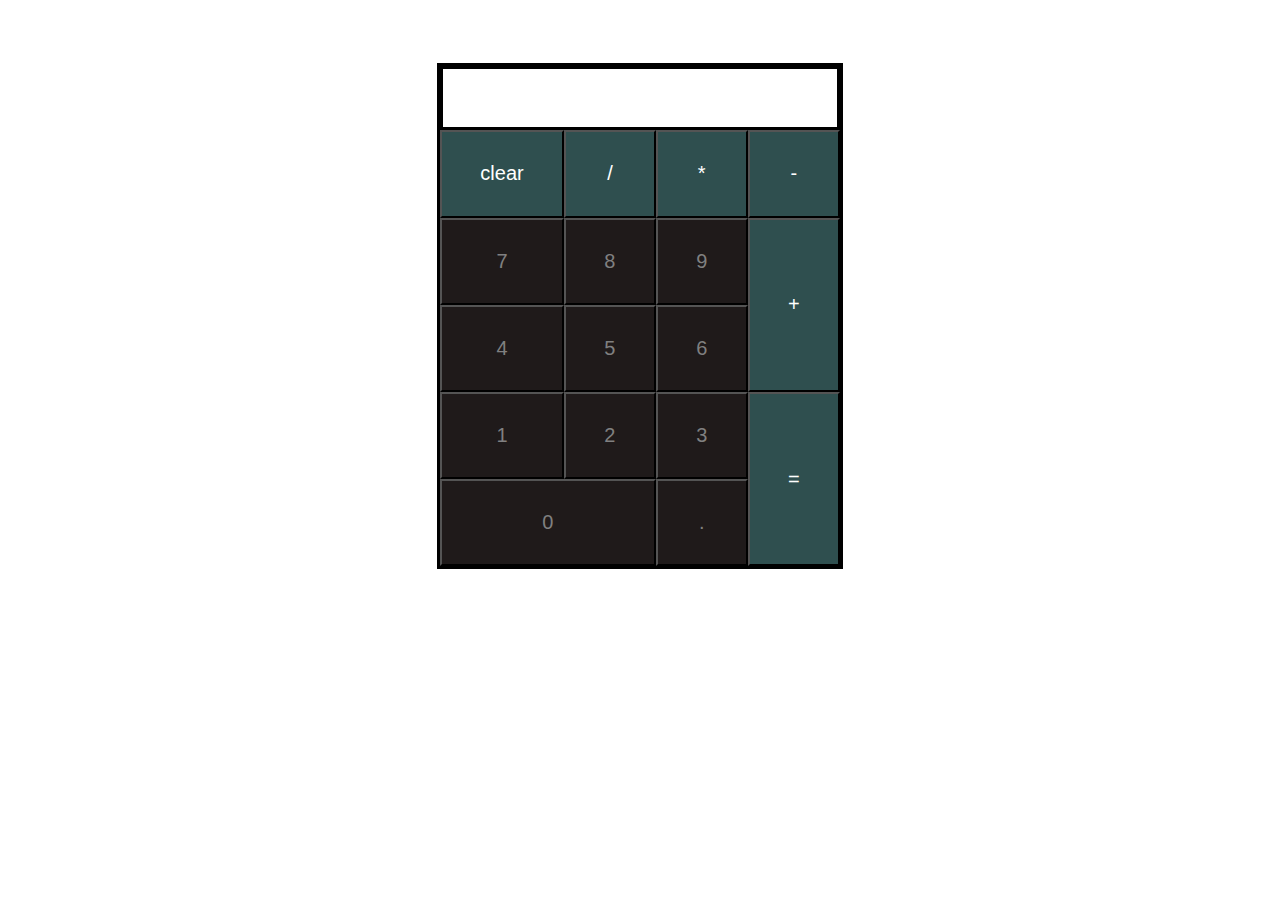
<file: calculator/index.html>
<!DOCTYPE html>
<html>

<head>
  <link rel="stylesheet" type="text/css" href="styles.css">
  <title>Calculator</title>
</head>

<body>
  <div class="calcBody">
    <div class="calcDisplay" id="display"></div>

    <button class="special" id="clear">clear</button>
    <button class="function div">/</button>
    <button class="function multiply">*</button>
    <button class="function sub">-</button>
    <button class="function add">+</button>
    <button class="special" id="calc">=</button>

    <button class="num 7">7</button>
    <button class="num 8">8</button>
    <button class="num 9">9</button>
    <button class="num 4">4</button>
    <button class="num 5">5</button>
    <button class="num 6">6</button>
    <button class="num 1">1</button>
    <button class="num 2">2</button>
    <button class="num 3">3</button>
    <button class="num zero">0</button>
    <button class="other .">.</button>

  </div>

  <script type="text/javascript" src="scripts.js"></script>
</body>

</html>
</file>
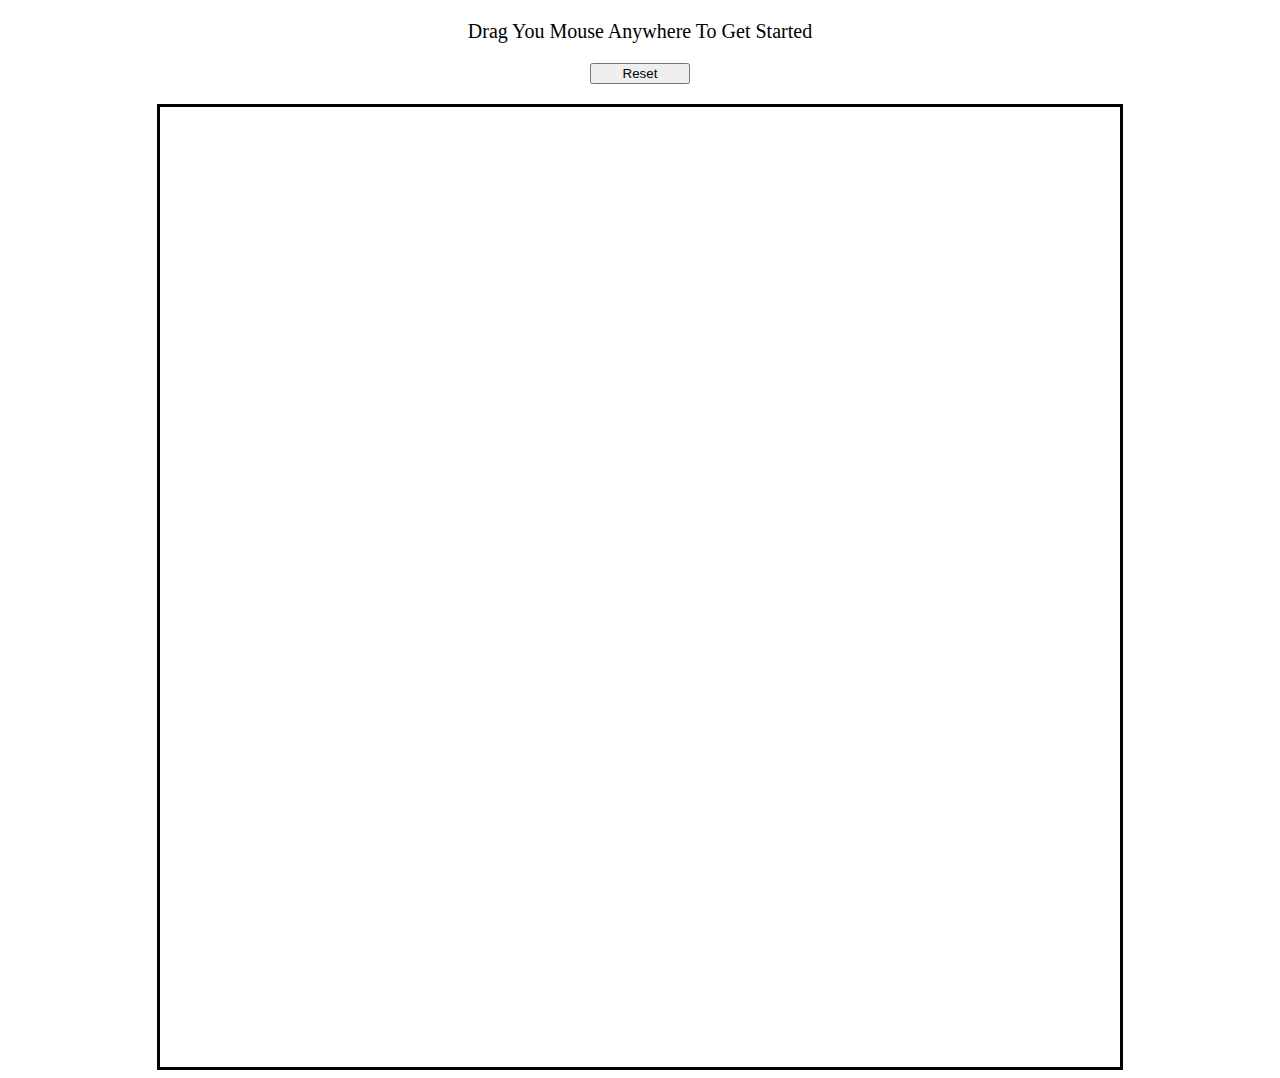
<file: etchASketch/index.html>
<!DOCTYPE html>
<html>
<head>
  <link rel="stylesheet" type="text/css" href="styles.css">
  <title>Etch-A-Sketch</title>
</head>
<body>
<header>Drag You Mouse Anywhere To Get Started</header>
<button>Reset</button>

<div class="gridContainer"></div>

<script type="text/javascript" src="scripts.js"></script>

</body>
</html>
</file>
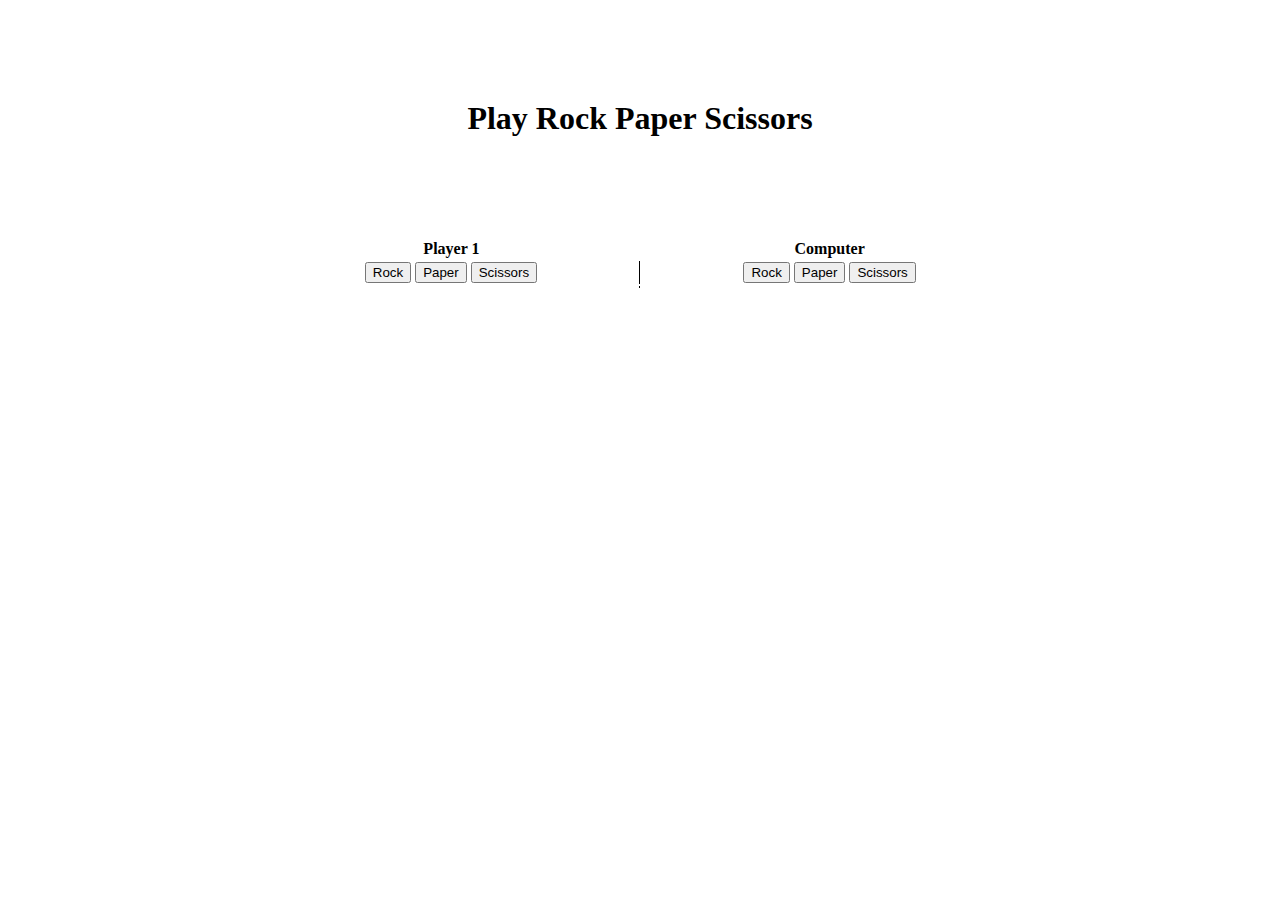
<file: rock_paper_scissors/index.html>
<!DOCTYPE html>
<html>
<head>
  <link rel="stylesheet" type="text/css" href="styles.css">
  <title>Rock Paper Scissors</title>
</head>
<body>
<h1>Play Rock Paper Scissors</h1>


<div class="results"></div>

<div class="gameboard">
<table>
  <tr>
    <th>Player 1</th>
    <th>Computer</th>
  </tr>
  <tr class="options">
    <td class="tableLeft">
      <button class="playerOption">Rock</button>
      <button class="playerOption">Paper</button>
      <button class="playerOption">Scissors</button>
    </td>
    <td>
      <button class="computerOption">Rock</button>
      <button class="computerOption">Paper</button>
      <button class="computerOption">Scissors</button>
    </td>
  </tr>
  <tr class="battleground">
    <td class="tableLeft" id="playerSelection"></td>
    <td id="computerSelection"></td>
  </tr>
</table>
</div>

<script type="text/javascript" src="scripts.js"></script>

</body>
</html>
</file>
<file: calculator/styles.css>
.calcBody {
  display: grid;
  grid-template-columns: repeat(4, auto);
  grid-template-rows: repeat(6, auto);
  width: 400px;
  height: 500px;
  border: 3px solid black;
  margin:  5% auto;
}

.calcDisplay {
  grid-column: 1 / 5;
  grid-row: 1;
  border: 3px solid black;

}

.function, .special {
  background-color: darkslategray;
  color: white;
  font-size: 1.25em;
}

.num, .other {
  background-color: rgb(31, 26, 26);
  color: grey;
  font-size: 1.25em;
}

.function.clear{
  grid-column: 1;
  grid-row: 2;
}

.function.div{
  grid-column: 2;
  grid-row: 2;
}

.function.multiply{
  grid-column: 3;
  grid-row: 2;
}

.function.sub{
  grid-column: 4;
  grid-row: 2;
}

.function.add{
  grid-column: 4;
  grid-row: 3 / 5;
}

#calc {
  grid-column: 4;
  grid-row: 5 / 7;
}

.num.zero {
  grid-column: 1 / 3;
  /* grid-row: 6; */
}
</file>
<file: etchASketch/styles.css>
header {
  text-align: center;
  font-size: 20px;
  margin: 20px;
}

button {
  display: block;
  margin: 20px auto;
  width: 100px;

}

.gridContainer {
  display: flex;
  flex-wrap: wrap;
  justify-content: flex-start;
  align-content: flex-start;
  border: 3px solid black;
  width: 960px;
  height: 960px;
  margin: auto;
}


.cell {
  width: 60px;
  height:60px;
  /*border: 0.5px solid black;*/
  font-size: 12px;
  /*margin: 0 0 0 0;*/

}


.active {
  background-color: #000
}
</file>
<file: rock_paper_scissors/styles.css>
h1 {
  margin-top: 100px;
  text-align: center;
}



table {
  margin-left: auto;
  margin-right: auto;
  margin-top: 100px;
  width: 60%;

}

tr {
  text-align: center;
}

.tableLeft {
  border-right: 1px solid black;

}


.results {
  text-align: center;
}
</file>
